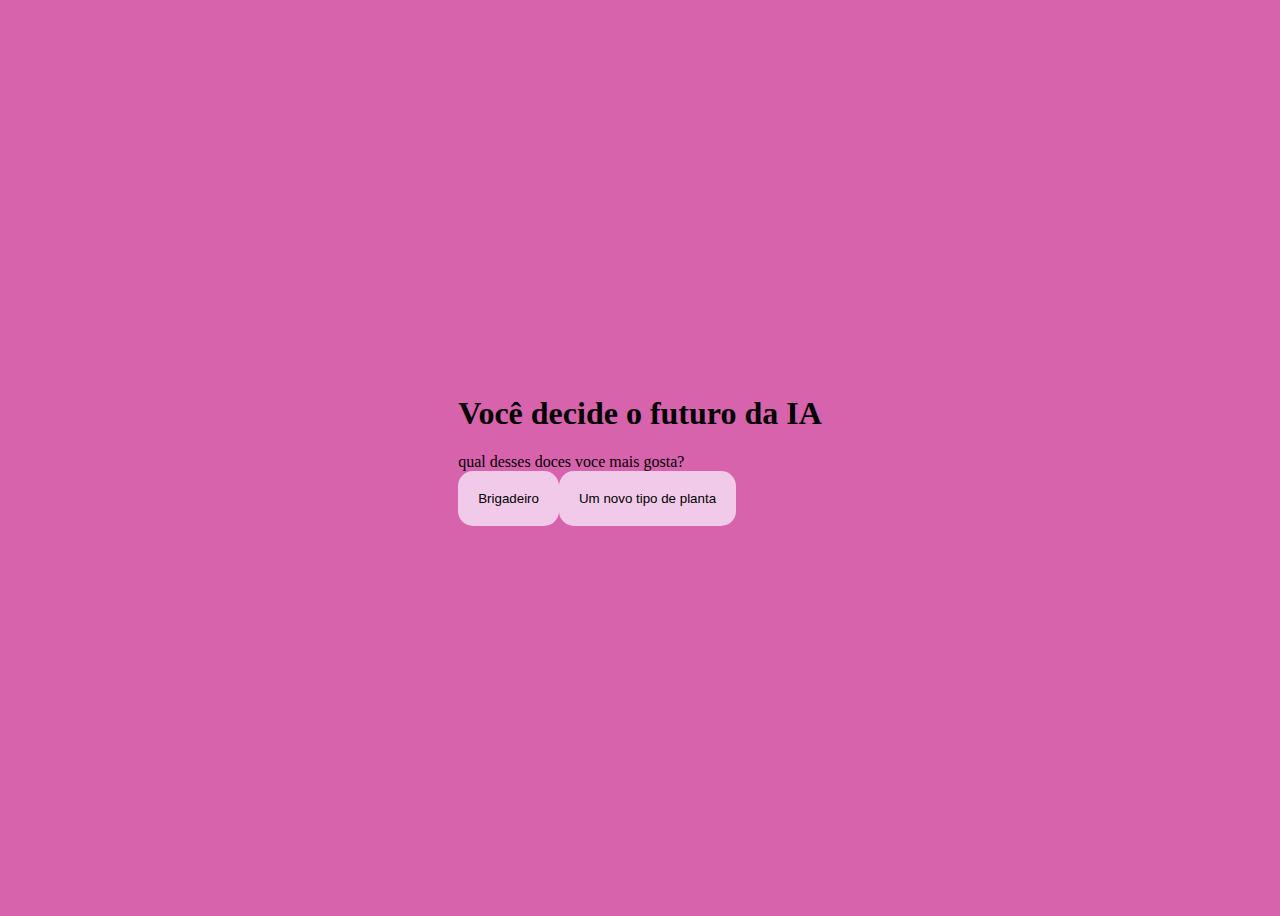
<file: index.html>
<!DOCTYPE html>
<html lang="pt-br">
<head>
    <meta charset="UTF-8">
    <meta name="viewport" content="width=device-width, initial-scale=1.0">
    <link rel="stylesheet" href="style.css">
    <title>Você decide o futuro da IA</title>
</head>
<body>
    <div class="caixa principal">
        <h1>Você decide o futuro da IA</h1>
        <div class="caixa-perguntas"></div>
        <div class="caixa-alternativas"></div>
        <div class="caixa-resultado">
            <p clas="texto-resultado"></p>
        </div>
    </div>
    <script src="script.js"></script>
</body>
</html>
</file>
<file: style.css>
:root{
    --cor-fundo:#d863ad;
    --cor-principal:#edb9e5;
    --cor-secundaria:#f1caea;
    --cor-destaque:#000000;
    --cor-texto: #000000;

}
body{
    background-color: var(--cor-fundo);
    color: var(--cor-texto);
    display: flex;
    justify-content: center;
    align-items: center;
    min-height: 100vh;
}
.caixa-principal{
    background-color: var(--cor-fundo);
    width: 90%;
    max-width: 600px;
    text-align: center;
    padding: 20px;
}
h1{
    color: var(--cor-destaque);
}
button{
    background-color: var(--cor-secundaria);
    color: var(--cor-texto);
    border: none;
    border-radius: 15px;
    padding: 20px;
    transition: background-color o.5s;
}
button:hover{
    background-color: var(--cor-destaque);
    color: var(--cor-principal);
}
</file>
